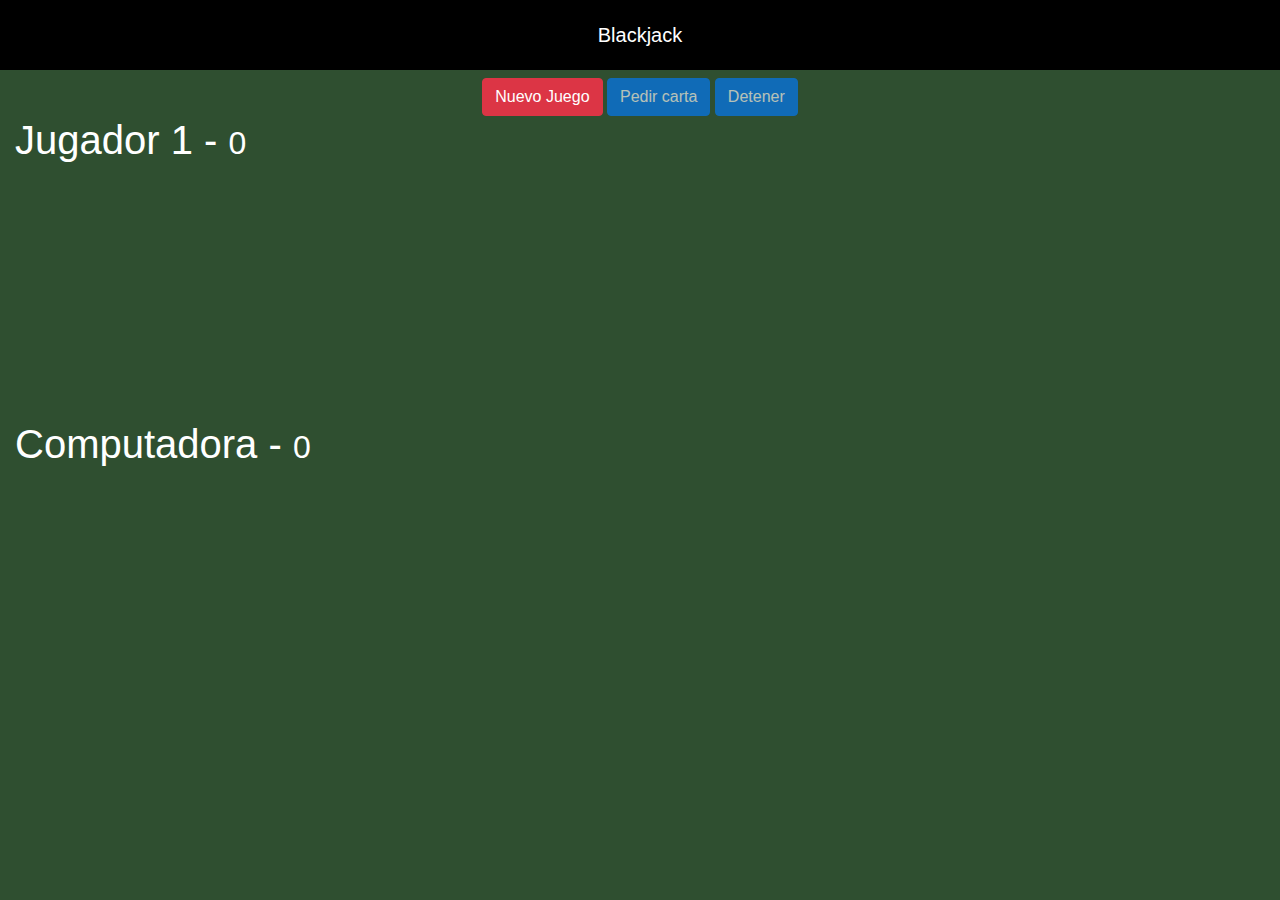
<file: index.html>
<!DOCTYPE html>
<html lang="es">
<head>
    <meta charset="UTF-8">
    <meta name="viewport" content="width=device-width, initial-scale=1.0">
    <meta http-equiv="X-UA-Compatible" content="ie=edge">
    <title>Blackjack</title>

    <link rel="stylesheet" href="https://stackpath.bootstrapcdn.com/bootstrap/4.4.1/css/bootstrap.min.css" integrity="sha384-Vkoo8x4CGsO3+Hhxv8T/Q5PaXtkKtu6ug5TOeNV6gBiFeWPGFN9MuhOf23Q9Ifjh" crossorigin="anonymous">
    <link rel="stylesheet" href="assets/css/styles.css">

</head>
<body>
    
    <header class="titulo">
        Blackjack
    </header>
    
    <div class="row mt-2">
        <div id="divBotones" class="col text-center">

            <button id="btnNuevo" class="btn btn-danger">Nuevo Juego</button>
            <button id="btnPedir" disabled="disabled" class="btn btn-primary">Pedir carta</button>
            <button id="btnDetener" disabled="disabled" class="btn btn-primary">Detener</button> 

        </div>
    </div>

    <div class="row container">
        <div class="col">

            <h1>Jugador 1 - <small>0</small></h1>
            <div id="jugador-cartas" class="divCartas">
                <!-- <img class="carta" src="assets/cartas/2C.png"> -->
            </div>

        </div>
    </div>

    <div class="row container mt-2">
        <div class="col">

            <h1>Computadora - <small>0</small></h1>
            <div id="computadora-cartas" class="divCartas">
                <!-- <img class="carta" src="assets/cartas/3C.png"> -->
            </div>

        </div>
    </div>


    <script src="assets/js/underscore-min.js"></script>
    <script src="assets/js/juego-min.js"></script>
    <!--<script src="assets/js/juego.js"></script>-->

    <script>
    
        // inicializarJuego();
        console.log( miModulo );

        document.querySelector('#btnNuevo').addEventListener('click', () => {
            miModulo.nuevoJuego();
        })
    
    </script>


</body>
</html>
</file>
<file: assets/css/styles.css>
html, body{
    margin: 0px;
    background-color: #2F4F30;
    color: white;

}

.titulo{
    text-align: center;
    background-color: black;
    color: white;
    padding: 20px;
    font-size: 20px;
}

.carta {
    position: relative;
    width: 150px;
    left: 100px;
    margin-left: -75px;

}

#computadora-cartas, #jugador-cartas{
    height: 240px;
}
</file>
